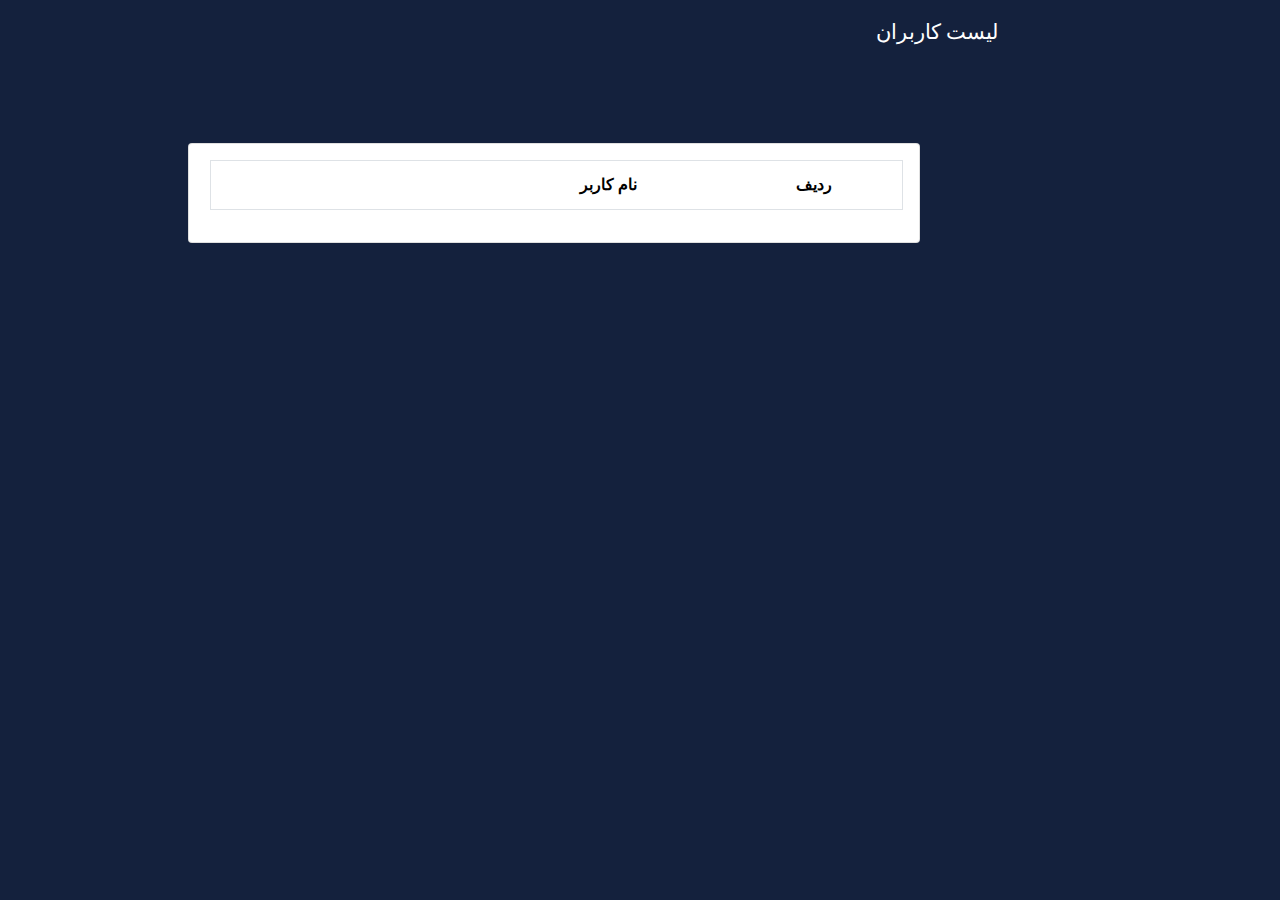
<file: frontend/site/index.html>
<!DOCTYPE html>
<html lang="en" dir="rtl">
<head>
    <meta charset="UTF-8">
    <meta http-equiv="X-UA-Compatible" content="IE=edge">
    <meta name="viewport" content="width=device-width, initial-scale=1.0">
    <title>IoT</title> 
    <link rel="stylesheet" href="assets/css/bootstrap.min.css">
    <link rel="stylesheet" href="https://use.fontawesome.com/releases/v5.8.1/css/all.css"
    integrity="sha384-50oBUHEmvpQ+1lW4y57PTFmhCaXp0ML5d60M1M7uH2+nqUivzIebhndOJK28anvf" crossorigin="anonymous">
    <link rel="stylesheet" href="assets/css/style.css">
    <link rel="stylesheet" href="assets/css/preproc.css">
    <!-- <link rel="stylesheet" href="assets/date/css/persianDatepicker-default.css"> -->

</head>
<body>
    <div class="container file">
        
        <div class="filter_box" style="width: 80%;">
            <div id="header_filter">
                لیست کاربران
            </div>
            <br>
            <div style="display: block;">
                
            </div>
            <div class="container-fluid">
                <div class="row" id="data">

                </div>
                <div class="row">
                    <div class="col-lg-12">
                        <div class="card">

                            <div class="table-responsive" style="width: 95%;">
                               

                                <table class="table table-striped table-bordered display"
                                    id="show_order_list">
                                    <thead>
                                        <tr>
                                            <th style="text-align:center;color: black;">ردیف</th>
                                            <th style="text-align:center;color: black;">نام کاربر</th>
                                            <th style="text-align:center;color: black;"></th>
                                            <th style="text-align:center"></th>
                                            <th style="text-align:center"></th>
                                            <th style="text-align:center"></th>
                                           
                                        </tr>
                                    </thead>

                                    <tbody id="filter_table"
                                        <tr>
                                      
                                        </tr>
                                    </tbody>

                                </table>

                            </div>
                        </div>
                    </div>
                </div>


            </div>
        </div>


    </div>


    <script src="assets/js/jquery-3.3.1.min.js"></script>
    <script src="assets/js/popper.min.js"></script>
    <script src="assets/js/bootstrap.min.js"></script>
    <script src="assets/js/utils.js"></script>
    <script src="assets/js/preproc.js"></script>
    <!-- <script src="assets/date/js/persianDatepicker.min.js"></script> -->
    <script>
        getUsers()
    </script>

</body>
</html>
</file>
<file: frontend/site/assets/css/style.css>
*{
    padding: 0;
    margin: 0;
    
}


.page{
  
    scroll-snap-align: start;
    padding-top: 2.5rem;
    
    
}


.bg-img{
    background-image: url("../img/image_back.jpg");
    /* filter: blur(8px);
  -webkit-filter: blur(8px); */
    position: absolute;
    top: 0;
    right: 0;
    position: fixed;
    z-index: -1;
    margin-left: 3rem;
  
  /* Full height */
  height: 100%; 
  
  /* Center and scale the image nicely */
  background-position: center;
  background-repeat: no-repeat;
  background-size: cover;
}
.flex-col{
    display: flex;
    flex-direction: column;
}

body{
    background-color: #14213d;
    color: white;
    font-family: iran-sans;
    overflow-x: hidden;
}
.title{
    color: #fca311;
}
body .sidenav{
    display: flex;
    flex-direction: column;
    width: 10vw;
    height: 100vh;
    position: fixed;
    right: 0;
    top: 0;
    background-color: #14213d;
}
body .sidenav .side-nav-photo{
    width: 100%;
}
body .sidenav .side-nav-photo img{
    width: 100%;
}
body .sidenav a{
    display: flex;
    align-items: center;
    flex-direction: column;
    text-decoration: none;
    color: white;
    margin:  1.65rem 0 0 0; 
}

body .sidenav a i{
    margin:  0 0 0.5rem 0;
}
body .container.file{
    margin-left: 10rem;
}
body .container.main{
    gap: 20px;
    overflow-y: auto;
    scroll-snap-type: y mandatory;
    -webkit-overflow-scrolling: touch;
    scroll-padding: 1rem;
    max-height: 100vh;
    margin: 0 0;
    width: 100vw;
}
body .container {
    display: flex;
    flex-direction: column;
    justify-content: center;
    align-items: center;
    margin-right: 12rem;
    
    
}


body .container .page:first-child{
    /* margin-top: 400vh; */
}
body .container .nav{
    width: 100vw;
    margin-bottom: 4.5rem;
    position: absolute;
    top: 0;
    
}
body .container .nav img{
    width: 100%;
    height: 100%;
    object-fit: cover;
    object-position: 50% 50%;
}


body .container .company-name{
    position: absolute;
    /* top: 5rem; */
    bottom: 2rem;
    left: 1.6rem;
    text-align: center;
    font-size: 0.85rem;
    width: 15rem;
    color: black;
}

body .container .title.main{
    height: 100vh;
    width: 100vw;
    display: flex;
    justify-content: center;
    flex-direction: column;
    align-items: center;

}
body .container .title.main h2{
    font-size: 3.3rem;
    margin-bottom: 2rem;
    font-family: iran_sans_bold;
}
body .container .title h5{
    font-size: 1.15rem;
}
body .container .title h4{
    font-size: 1.5rem;
}
body .container .title div{
    height: 70vh;
    width: 60vw;
    margin: 2rem 0;
    overflow-y: hidden;
}
body .container .title div img{
    height: 100%;
    width: 100%;
    object-fit: cover;
}
body .container  .title {
    position: relative;
    padding-bottom: 2rem;
    margin: 2rem 0;
}
body .container  .title h4::before {
    content: "";
    width: 20%;
    height: 5px;
    position: absolute;
    background-image: linear-gradient(to right ,rgba(253,212,144,1),rgba(252,163,17,1));
   
    top: 2.5rem;
   
}
.container #submit-file-div{
    flex-basis: 100%;
    margin-bottom: 2rem;
    width: 70vw;
}

body .container .information{
    width: 80vw;
}
body .container .information .inf-body{
    display: flex;
    flex-direction: column;
    justify-content: center;
    align-items: center;
   
}
body .container .information .inf-body .description-text{
    text-align: justify;
}
body .container .information .inf-body .description-text .title.state .circle{
    content: " ";
    border-radius: 50%;
    background-color: #fca311;
    width: 1rem;
    height: 1rem;
    border: 1px solid #fca311;
    display: inline-block;
    margin-left: 5px;

}

body .container .information .inf-body .boxs{
    display: flex;
    column-gap: 2em;
    margin-top: 3em;
}
body .container .information .inf-body .boxs .box{
    width: 13em;
    background-color: white;
    display: flex;
    flex-direction: column;
    align-items: center;
    flex-wrap: wrap;
    border-radius: 10px;
    box-shadow: 0 0 5px rgba(0,0,0,0.1);
    padding: 10px 0;
    color: #14213d;
    
}
body .container .information .inf-body .box div:first-child {
    height: 3em;
    width: 3em;
}
body .container .information .inf-body .box div h5{
    margin-top: 1.2rem;
}
body .container .information .inf-body .box div img{
    height: 100%;
    width: 100%;
}




body .container .page button#login_btn , #logout_btn{
    text-decoration: none;
    cursor: pointer;
    width: 7rem;
    padding: 0.5rem;
    font-size: 0.9rem;
    border-radius: 5px;
    background-color: #fca311;
    color: black;
    display: inline;
    position: absolute;
    left: 2rem;
    top: 10rem;
}
body .container .page button#login_btn , #users_btn{
    text-decoration: none;
    cursor: pointer;
    width: 7rem;
    padding: 0.5rem;
    font-size: 0.9rem;
    border-radius: 5px;
    background-color: #fca311;
    color: black;
    display: inline;
    position: absolute;
    left: 2rem;
    top: 5rem;
}
body .container .sample-diagnostic{
    width: 80vw;
    margin-top: 10rem;
}

body .container .sample-diagnostic .diag-body{
    display: flex;
    justify-content: center;
    text-align: center;
    position: relative;
}

body .container .sample-diagnostic .diag-body .mySlides{
    width: 60%;
    box-sizing: border-box;
    margin: 1rem;
    display: none;
    transition: 0.4s ease;
    box-shadow: 0 0 6px rgba(0, 0, 0, 0.2);
}
body .container .sample-diagnostic .diag-body div img{
    width: 100%;
    object-fit: fill;
}

body .container .sample-diagnostic .diag-body .button.black{
    width: 1.8rem;
    height: 1.8rem;
    user-select: none;
    font-weight: bolder;
    background-color: none;
    color: black;
    text-align: center;
    font-weight: bolder;
    font-size: larger;
    transition: 0.6s ease;
    border-radius: 0.3rem;
  }
  body .container .sample-diagnostic .diag-body .button.black:hover{
    background-color: rgba(0,0,0,0.8);
    color: white;
  }
  body .container .sample-diagnostic .diag-body .button.black.display-left{
    position: absolute;
    top: 50%;
    left: 16%;
  }
  body .container .sample-diagnostic .diag-body  .button.black.display-right{
    position: absolute;
    top: 50%;
    right: 16%;
  }
  body .container .sample-diagnostic .diag-body .mySlides.fade {
    -webkit-animation-name: fade;
    -webkit-animation-duration: 1.5s;
    animation-name: fade;
    animation-duration: 1.5s;
  }
  
  @-webkit-keyframes fade {
    from {opacity: .4} 
    to {opacity: 1}
  }
  
  @keyframes fade {
    from {opacity: .4} 
    to {opacity: 1}
  }


body .container .contact-us{
    width: 80vw;
    margin-bottom: 11.5rem;
}
body .container .contact-us .cont-body{
    display: flex;
    
    font-size: 0.9rem;
}
body .container .contact-us .cont-body .right-col , body .container .contact-us .cont-body .left-col{
    flex-basis: 50%;
}

body .container .contact-us .cont-body div>i{
    font-size: 1.5rem;
    margin-left: 0.5rem;
    margin-top: 0.5rem;
}
body .container .contact-us .cont-body div>p{
    font-size: 0.75rem;
    margin: 1rem 0;
}
body .container .contact-us .cont-body input , body .container .contact-us .cont-body textarea{
    width: 60%;
    height: 2rem;
    margin-bottom: 0.9rem;
    border: none;
    padding: 0.3rem;
    outline: none;
    border: none;
    border-bottom: 1.5px solid white;
    background-color: inherit;
    box-sizing: border-box;
}
body .container .contact-us .cont-body input::placeholder , body .container .contact-us .cont-body textarea::placeholder{
    color: white;
    font-size: 1rem;
    font-family: iran-sans;
}
body .container .contact-us .cont-body input:focus , body .container .contact-us .cont-body textarea:focus{
    color: white;
}
body .container .contact-us .cont-body .input-box{
    display: flex;
    flex-direction: column;
    align-items: center;
}

body .container .contact-us .cont-body input[type = "email"]:focus{
    direction: ltr;
    color: white;
}
body .container .contact-us .cont-body input[type = "email"]::placeholder{
    text-align: right;
}
body .container .contact-us .cont-body textarea{
    height: 7rem;
}
body .container .contact-us .cont-body .input-box button[type = submit]{
    border: none;
    height: 2rem;
    background-color: #fca311;
   
    border-radius: 15px;
    color: #14213d ;
    font-size: 0.9rem;
    cursor: pointer;
    transition: 0.4s ease-in-out;
    outline: none;

    margin: 0.5rem;
    margin-top: 0;
    width: 10rem;
    box-sizing: border-box;
}
body .container .contact-us .cont-body .input-box button[type = submit]:hover{
    width: 12rem;
}
body .container .contact-us .cont-body .social-media{
    color: black;
    margin-top: 2.7rem;
}
body .container .contact-us .cont-body .social-media a>i{
    color: black;
    font-size: 1.5rem;
    margin: 0 0.5rem;
}

body .container .about-us{
    width: 80vw;
    margin-top: 10rem;
    margin-bottom: 10rem;
}
body .container .about-us-body{
    display: flex;
    flex-wrap: wrap;
    align-items: center;
    justify-content: center;
    text-align: center;
    margin-right: 1.5rem;
}
body .container .about-us-body .person{
    flex-basis: 22%;
    box-sizing: border-box;
    margin-bottom: 2rem;
    align-items: center;
    justify-content: center;
    text-align: center;
}
body .container .about-us-body .person>div{
    width: 10rem;
    height: 10rem;
    border-radius: 50%;
    margin-bottom: 1rem;
}
body .container .about-us-body .person>div img{
    width: 100%;
    height: 100%;
    object-fit: contain;
    border-radius: 50%;
}
body .container .about-us-body .person h5 , body .container .about-us-body .person p{
    text-align: center;
    font-size: 0.9rem;
}


body .nav-number{
    position: relative;
    margin: 3rem;
    margin-right: 20%;
    margin-top: 8rem;
    display: flex;
    justify-content: center;
    align-items: center;
    width: 100%;
}
body .nav-number::before{
    content: "";
    width: 74%;
    height: 10px;
    border-bottom: 3.5px solid rgba(229, 229, 229,0.5);
    position: absolute;
    top: 16%;
    right: 4%;
}
body .nav-number .page-number{
    flex-basis: 25%;
    align-items: flex-start;
    justify-content: flex-start;
}
body .nav-number .page-number.center{
    align-items: center;
    justify-content: center;
}
body .nav-number .page-number.last{
    align-items: flex-end;
    justify-content: flex-end;
}
body .nav-number .page-number a{
    justify-content: center;
    align-items: center;
    text-decoration: none;
    font-size: 1.25rem;
    color: #fca311;

    
}
body .nav-number .page-number a>div{
    position: relative;
    border-radius: 50%;
    border: none;
    width: 3rem;
    height: 3rem;
    text-align: center;
    justify-content: center;
    align-items: center;
    z-index: 2;
    background-color: white;
    overflow-y: hidden;

}
 body .nav-number .page-number a>div>img{
    position: absolute;
    top: 10%;
    right: 10%;


}
body .nav-number .page-number a>div>i{
    position: absolute;
    top: 20%;
    right: 30%;
}
body .nav-number .page-number a>div>img{
    width: 80%;
    height: 80%;
    object-fit: contain;
    
}
body .container .upload-file-box{
    display: flex;
    justify-content: space-between;
    flex-wrap: wrap;
}
body .container .upload-file-box div{
    margin: 1rem ;
    flex-basis: 40%;
    
}
body .container .upload-file-box #upload_file_label{
    background-color: #fca311;
    display: inline-block;
    padding: 0.6rem;
    cursor: pointer;
    color: #14213d;
    border-radius: 5px;
}
body .container .upload-file-box #empty_upload_file , #demo_upload_file{
    visibility: hidden;
    background-color: red;
    display: inline-block;
    padding: 0.6rem;
    color: #14213d;
    border-radius: 5px;
}
body .container .upload-file-box #myFile{
    visibility: hidden;
}
.filter_box{
    display: flex;
    justify-content: space-between;
    flex-wrap: wrap;
}
.filter_box div{
    margin: 1rem ;
    /* flex-basis: 40%; */
}
#header_filter{
    font-size: 1.3rem;
}


body .container .submit_file[type = submit]{
    font-size: 1rem;
    color: #14213d;
    border-radius: 5px;
    width: 2.5rem;
    height: 2rem;
    border: none;
    background-color: #fca311;
    cursor: pointer;
    transition: 0.4s ease-in-out;
    outline: none;
    font-family: inherit;
    text-decoration: none;

    float: left;
    width: 4rem;
}
body .container .submit_file[type = submit]:hover{
    width: 5rem;
}

body .container .checkmark-label label{
    display: block;
  position: relative;
  padding-left: 35px;
  margin-bottom: 12px;
  cursor: pointer;
  font-size: 1rem;
  margin-top: 0.5rem;
  
}
body .container .checkmark-label label input{
    position: absolute;
  opacity: 0;
  cursor: pointer;
}
.checkmark {
    position: absolute;
    top: 0;
    left: 0;
    height: 25px;
    width: 25px;
    background-color: #eee;
    border-radius: 50%;
  }
  .checkmark:after {
    content: "";
    position: absolute;
    display: none;
  }
  body .container .checkmark-label label:hover body .container .checkmark-label label input ~ .checkmark {
    background-color: #ccc;
  }
  body .container .checkmark-label label input:checked ~ .checkmark {
    background-color: #2196F3;
  }
  body .container .checkmark-label label input:checked ~ .checkmark:after {
    display: block;
  }
  body .container .checkmark-label label .checkmark:after {
    top: 9px;
   left: 9px;
   width: 8px;
   height: 8px;
   border-radius: 50%;
   background: white;
}

body .container  .error-box , #error{
    color: red;
    padding: 2rem;
    overflow-y: hidden;
    justify-content: center;
    align-items: center;
    visibility: hidden;
}
body .container  .error-box a , body .container  .success-submit div a , .continue-btn{
    border: none;
    text-decoration: none;
    width: 5rem;
    margin-top: 1.5rem;
    padding: 0.5rem;
    background-color: #fca311;
    border-radius: 15px;
    color: #14213d ;
    font-size: 0.9rem;
    cursor: pointer;
    transition: 0.4s ease-in-out;
    text-align: center;
}
body .container  .error-box a:hover , body .container  .success-submit div a:hover , .continue-btn:hover{
    width: 6.5rem;
}
body .container  .success-submit{

}
body .container  .success-submit div{
    display: flex;
    justify-content: space-between;
    margin-top: 1.5rem;
}
body .container  .success-submit div a i{
    font-size: 1.15rem;
}
.modal-dialog{
    width: 60vw;
    margin-left: 45rem;
}
.modal-content{
    width: 60vw;
}


body .container .form-input{
    justify-content: flex-start;
    align-items: flex-start;
    margin-top: 2rem;
   
}
body .container .form-input div{
  
    margin-bottom: 1rem;
}
body .container .form-input div input{
    width: 3.5rem;
    border: 0.5px solid rgba(0, 0, 0, 0.2);
    margin-right: 0.5rem;
}
body .container .form-input label{
    width: 10rem;
    display: inline-block;
   
}

#default-core{
    visibility: hidden;
}
</file>
<file: frontend/site/assets/css/preproc.css>
.table-responsive table th {
    border: none;
    color: black;
}
.table-responsive{
    color: black;
}
.table-responsive tr{
    text-align: center;
    border: 1px solid #dee2e6;

}
.table-responsive tr td{
    border: none;
    /* border-right: none; */
}
.table-striped tbody tr:nth-of-type(odd){
    background-color: inherit;
}
.modal{
    color: black;
    text-align: right;
}
.modal-header{
    align-items: flex-start;

}
.star_span{
    color: red;
}

.openPage{
    cursor: pointer;
}
#consumption{
    width: 95vw;
    margin-top: 2rem;
    display: flex;

}
#consumption .box1{
    height: 100px;
}
</file>
